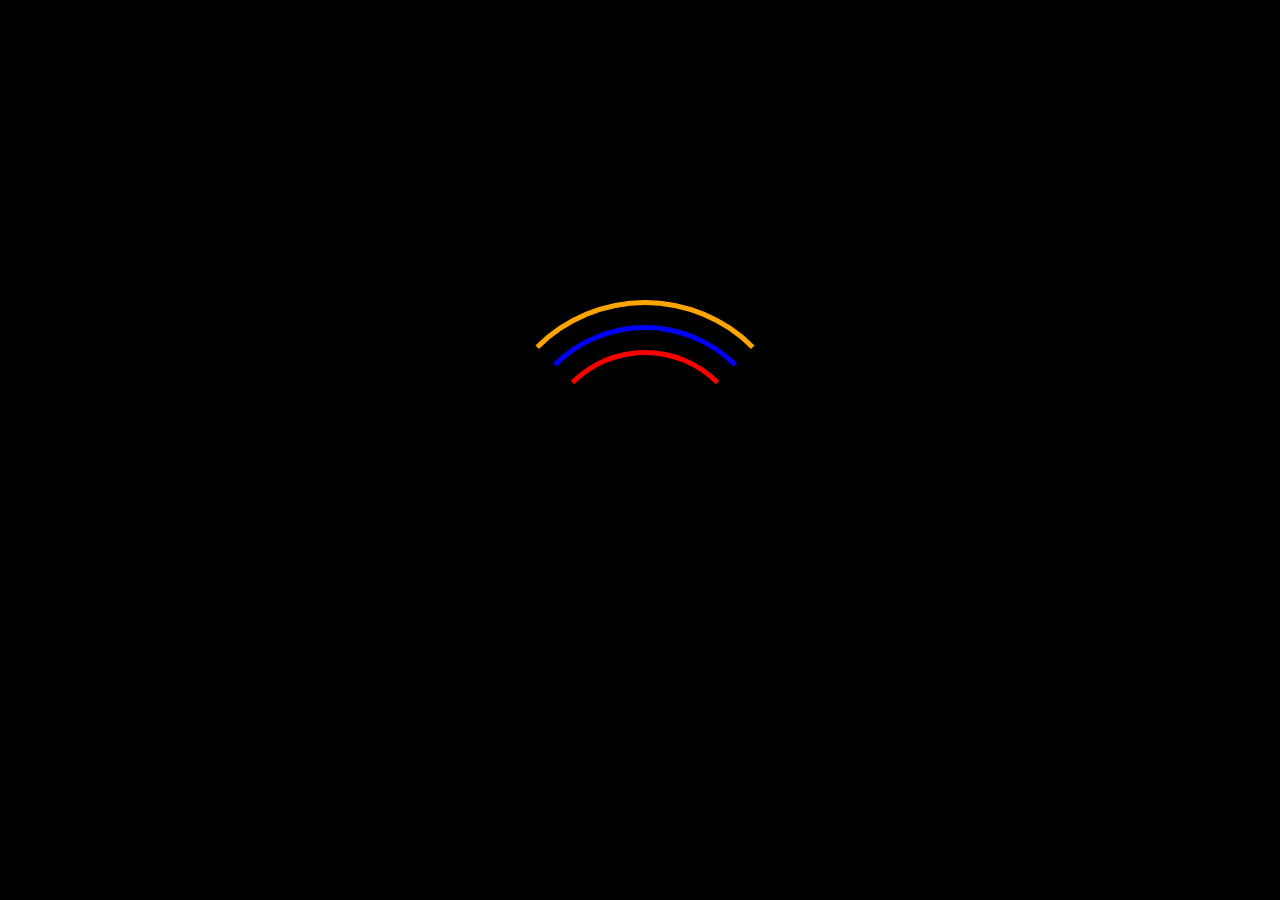
<file: index.html>
<!DOCTYPE html>
<html lang="en">
<head>
    <meta charset="UTF-8">
    <meta name="viewport" content="width=device-width, initial-scale=1.0">
    <title>Document</title>
    <link rel="stylesheet" href="charkhesh.css">
    <script>
        setTimeout(function() {
        window.location.href = 'asli.php';
        },2000);
    </script>
</head>
<body>
    <div class="loader-container">
        <div id="text" class="loader load-1"></div>
        <div class="loader load-2"></div>
        <div class="loader load-3"></div>
    </div>
</body>
</html>
</file>
<file: charkhesh.css>
html{
  background-color: black;
}
body {
    display: flex;
    align-items: center;
    justify-content: center;
    margin: 0;
    min-height: 100vh;
  }

  .loader-container {
    position: relative;
    height: 200px;
    width: 200px;
  }
  
  .loader {
    border: 5px solid transparent;
    border-radius: 50%;
    animation: rotate 4s ease-in-out infinite;
    position: absolute;
  }
  
  .load-1 {
    border-top-color: red;
    height: 200px;
    width: 200px;
    top: 0;
    left: 0;
  }
  
  .load-2 {
    border-top-color: blue;
    height: 250px;
    width: 250px;
    top: -25px;
    left: -25px;
    animation-duration: 2s;
  }
  
  .load-3 {
    border-top-color: orange;
    height: 300px;
    width: 300px;
    top: -50px;
    left: -50px;
    animation-duration: 1s;
  }
  
  @keyframes rotate {
    0% {
      transform: rotate(0deg);
    }
  
    100% {
      transform: rotate(360deg);
    }
  }
</file>
